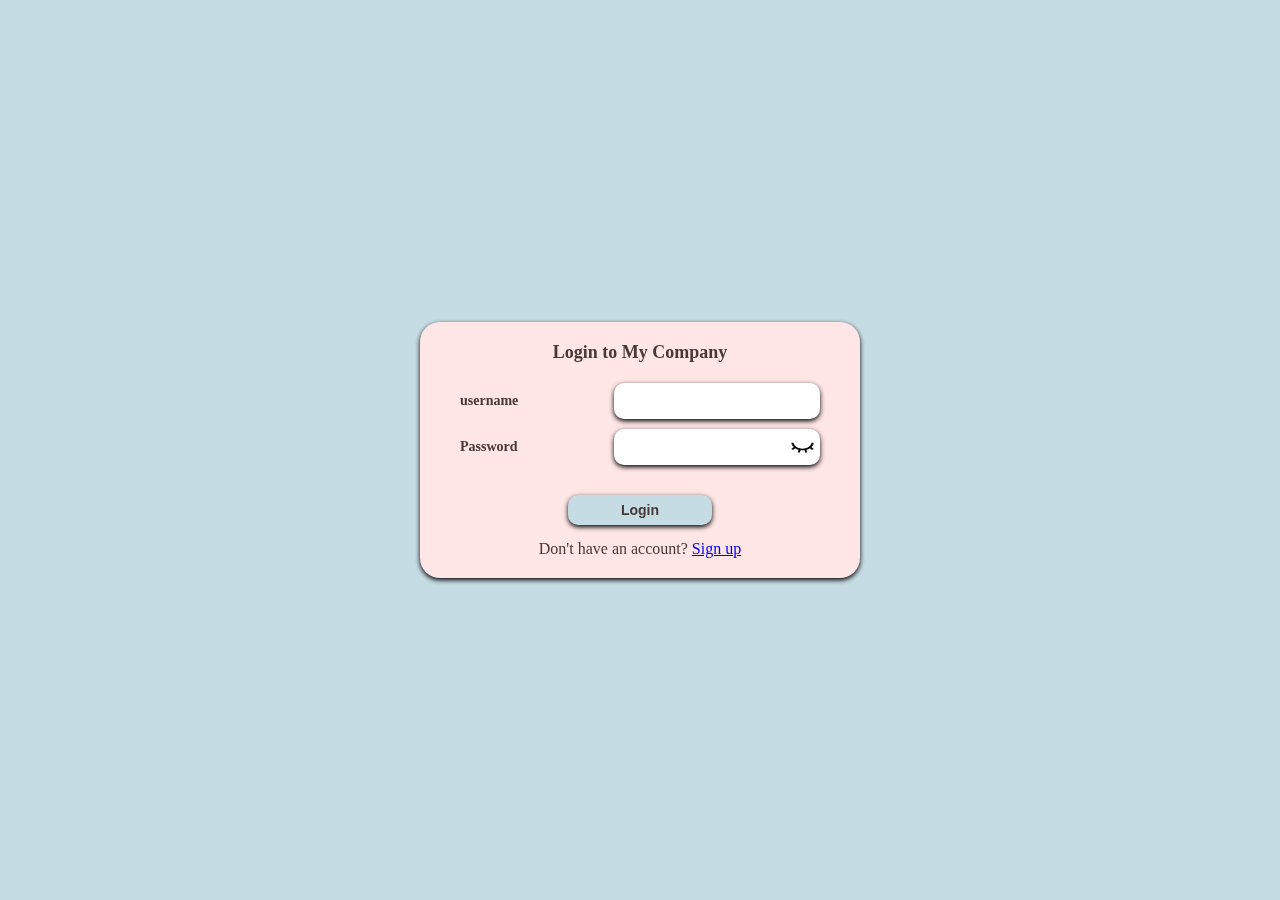
<file: login-form.html>
<!DOCTYPE html>
<html lang="en">
<head>
    <meta charset="UTF-8">
    <meta http-equiv="X-UA-Compatible" content="IE=edge">
    <meta name="viewport" content="width=device-width, initial-scale=1.0">
    <link rel="stylesheet" href="./static/form.css" type="text/css">
    <title>Login</title>
</head>
<body>
    <form id="sign-up-form" action="index.html" method="get" onsubmit="return validateLoginForm()">
        <div class="header">
            Login to My Company
        </div>
        <div class="form-items-wrapper">
            <div class="form-item">
                <label class="form-label" for="userName">username</label>
                <input class="form-input" type="text" id="userName">
            </div>
            <div class="form-item">
                <label class="form-label" for="password">Password</label>
                <input class="form-input" type="password" id="password">
                <img class="pw-eye eye-closed" src="./static/assets/images/closed_eye.png">
            </div>
            <div class="form-item">
                <input class="submit-btn" type="submit" value="Login">
            </div>
        </div>
        <div class="description">
            Don't have an account? <a href="sign-up-form.html">Sign up</a>
        </div>
    </form>
    <script type="text/javascript" src="./static/form.js"></script>
</body>
</html>
</file>
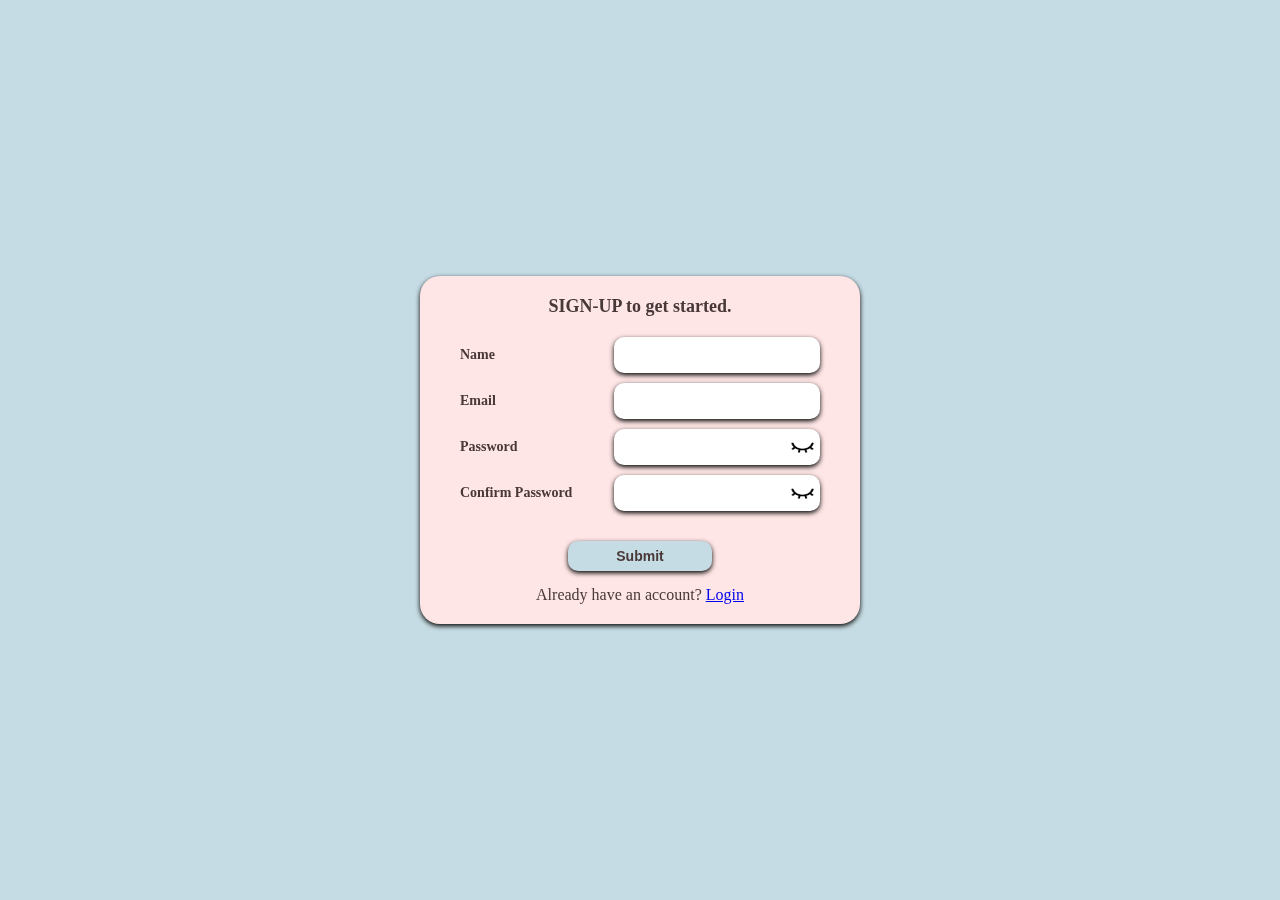
<file: sign-up-form.html>
<!DOCTYPE html>
<html lang="en">
<head>
    <meta charset="UTF-8">
    <meta http-equiv="X-UA-Compatible" content="IE=edge">
    <meta name="viewport" content="width=device-width, initial-scale=1.0">
    <link rel="stylesheet" href="./static/form.css" type="text/css">
    <title>Sign UP</title>
</head>
<body>
    <form id="sign-up-form" action="login-form.html" method="get" onsubmit="return validateSignUpForm()">
        <div class="header">
            SIGN-UP to get started.
        </div>
        <div class="form-items-wrapper">
            <div class="form-item">
                <label class="form-label" for="userName">Name</label>
                <input class="form-input" type="text" id="userName">
            </div>
            <div class="form-item">
                <label class="form-label" for="email">Email</label>
                <input class="form-input" type="email" id="email">
            </div>
            <div class="form-item">
                <label class="form-label" for="password">Password</label>
                <input class="form-input" type="password" id="password">
                <img class="pw-eye eye-closed" src="./static/assets/images/closed_eye.png">
            </div>
            <div class="form-item">
                <label class="form-label" for="cPassword">Confirm Password</label>
                <input class="form-input" type="password" id="cPassword">
                <img class="pw-eye eye-closed" src="./static/assets/images/closed_eye.png">
            </div>
            <div class="form-item">
                <input class="submit-btn" type="submit">
            </div>
        </div>
        <div class="description">
            Already have an account? <a href="login-form.html">Login</a>
        </div>
    </form>
    <script type="text/javascript" src="./static/form.js"></script>
</body>
</html>
</file>
<file: static/form.css>
/* https://colorhunt.co/palette/48383842855b90b77dd2d79f */
body {
    /* background: #42855B; */
    background-color: #C6DCE4;
    text-align: center;
    color: #483838;
}

#sign-up-form {
    position: fixed;
    top: 50%;
    left: 50%;
    -webkit-transform: translate(-50%, -50%);
    transform: translate(-50%, -50%);
    background-color: #FFE6E6;
    border-radius: 20px;
    width: 400px;
    padding: 20px;
    box-shadow: 0 2px 5px black;
}

.header {
    font-size: 18px;
    font-weight: bold;
    margin-bottom: 20px;
}

.form-items-wrapper {
    width: 100%;
    margin: 0 auto;
}

.form-item {
    display: flex;
    align-items: center;
    justify-content: space-between;
    width: 90%;
    margin: 10px auto;
    text-align: left;
}

.form-label {
    font-size: 14px;
    font-weight: bold;
}

.form-input {
    padding: 3px;
    width: 200px;
    border-radius: 10px;
    border: none;
    box-shadow: 0 2px 5px black;
    height: 30px;
    font-weight: 500;
    font-size: 16px;
}

.submit-btn {
    width: 40%;
    height: 30px;
    margin: 0 auto;
    margin-top: 20px;
    border-radius: 10px;
    border: none;
    box-shadow: 0 2px 5px black;
    cursor: pointer;
    background-color: #C6DCE4;
    color: #483838;
    font-size: 14px;
    font-weight: bold;
}

.submit-btn:hover {
    background-color: #FFE6E6;
    color: #483838;
}

.description{
    margin-top: 15px;
}

.pw-eye {
    width: 25px;
    height: 20px;
    position: absolute;
    right: 45px;
    z-index: 10001;
}
</file>
